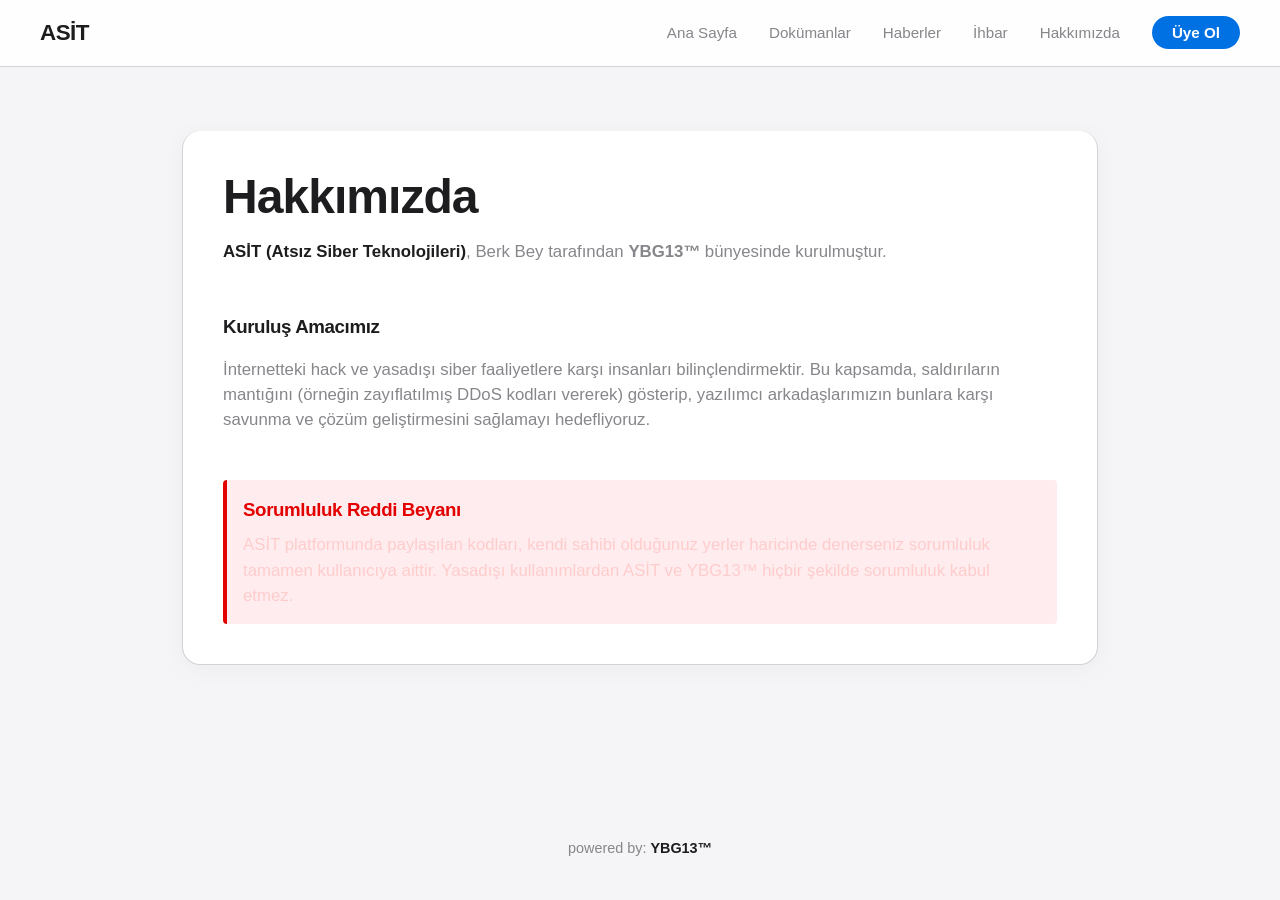
<file: hakkimizda.html>
<!DOCTYPE html>
<html lang="tr">
<head>
    <meta charset="UTF-8">
    <meta name="viewport" content="width=device-width, initial-scale=1.0">
    <title>Hakkımızda - ASİT</title>
    <link rel="stylesheet" href="style.css">
</head>
<body>
    <nav>
        <div class="logo">ASİT</div>
        <ul>
            <li><a href="index.html">Ana Sayfa</a></li>
            <li><a href="dokumanlar.html">Dokümanlar</a></li>
            <li><a href="haberler.html">Haberler</a></li>
            <li><a href="ihbar.html">İhbar</a></li>
            <li><a href="hakkimizda.html">Hakkımızda</a></li>
            <li><a href="uyeol.html">Üye Ol</a></li>
        </ul>
    </nav>

    <div class="container">
        <div class="card" style="border-top: 4px solid var(--accent-neon);">
            <h1>Hakkımızda</h1>
            <p>
                <strong style="color: var(--text-main);">ASİT (Atsız Siber Teknolojileri)</strong>, Berk Bey tarafından <strong style="color: var(--accent-neon);">YBG13™</strong> bünyesinde kurulmuştur.
            </p>
            <br>
            <h3 style="color: var(--text-main);">Kuruluş Amacımız</h3>
            <p>
                İnternetteki hack ve yasadışı siber faaliyetlere karşı insanları bilinçlendirmektir. Bu kapsamda, saldırıların mantığını (örneğin zayıflatılmış DDoS kodları vererek) gösterip, yazılımcı arkadaşlarımızın bunlara karşı savunma ve çözüm geliştirmesini sağlamayı hedefliyoruz.
            </p>
            <br>
            <div style="background: rgba(255, 71, 87, 0.1); border-left: 4px solid var(--danger); padding: 1rem; border-radius: 4px;">
                <h3 style="color: var(--danger); margin-bottom: 0.5rem;">Sorumluluk Reddi Beyanı</h3>
                <p style="color: #ffcccc; margin: 0;">
                    ASİT platformunda paylaşılan kodları, kendi sahibi olduğunuz yerler haricinde denerseniz sorumluluk tamamen kullanıcıya aittir. Yasadışı kullanımlardan ASİT ve YBG13™ hiçbir şekilde sorumluluk kabul etmez.
                </p>
            </div>
        </div>
    </div>

    <footer>
        <p>powered by: <span>YBG13™</span></p>
    </footer>
</body>
</html>
</file>
<file: style.css>
:root {
    --bg-color: #f5f5f7;
    --surface-color: rgba(255, 255, 255, 0.85);
    --text-main: #1d1d1f;
    --text-muted: #86868b;
    --accent-blue: #0071e3;
    --accent-hover: #0077ed;
    --border-color: #d2d2d7;
    --card-bg: #ffffff;
    --danger: #e30000;
}

* {
    margin: 0;
    padding: 0;
    box-sizing: border-box;
}

body {
    background-color: var(--bg-color);
    color: var(--text-main);
    font-family: -apple-system, BlinkMacSystemFont, "Segoe UI", Roboto, Helvetica, Arial, sans-serif;
    line-height: 1.5;
    display: flex;
    flex-direction: column;
    min-height: 100vh;
    -webkit-font-smoothing: antialiased;
}

nav {
    background: var(--surface-color);
    backdrop-filter: blur(20px);
    -webkit-backdrop-filter: blur(20px);
    border-bottom: 1px solid var(--border-color);
    padding: 1rem 2.5rem;
    display: flex;
    justify-content: space-between;
    align-items: center;
    position: sticky;
    top: 0;
    z-index: 1000;
}

.logo {
    font-size: 1.4rem;
    font-weight: 700;
    letter-spacing: -0.5px;
    color: var(--text-main);
}

nav ul {
    list-style: none;
    display: flex;
    gap: 2rem;
    align-items: center;
}

nav a {
    text-decoration: none;
    color: var(--text-muted);
    font-size: 0.95rem;
    font-weight: 500;
    transition: color 0.2s ease;
}

nav a:hover {
    color: var(--text-main);
}

nav a[href="uyeol.html"] {
    background-color: var(--accent-blue);
    color: #ffffff;
    padding: 0.5rem 1.25rem;
    border-radius: 20px;
    font-weight: 600;
    transition: background-color 0.2s ease;
}

nav a[href="uyeol.html"]:hover {
    background-color: var(--accent-hover);
}

.container {
    flex: 1;
    width: 100%;
    max-width: 980px;
    margin: 0 auto;
    padding: 4rem 2rem;
}

.card {
    background-color: var(--card-bg);
    border-radius: 18px;
    padding: 2.5rem;
    margin-bottom: 2rem;
    border: 1px solid var(--border-color);
    box-shadow: 0 4px 24px rgba(0, 0, 0, 0.04);
}

h1, h2, h3 {
    color: var(--text-main);
    font-weight: 600;
    letter-spacing: -0.02em;
    margin-bottom: 1rem;
}

h1 {
    font-size: 3rem;
    line-height: 1.1;
}

h2 {
    font-size: 1.5rem;
}

p {
    color: var(--text-muted);
    font-size: 1.05rem;
    margin-bottom: 1.5rem;
}

form {
    display: flex;
    flex-direction: column;
    gap: 1rem;
}

input, textarea {
    background-color: #f5f5f7;
    border: 1px solid transparent;
    color: var(--text-main);
    padding: 1rem 1.25rem;
    border-radius: 12px;
    font-family: inherit;
    font-size: 1rem;
    transition: all 0.2s ease;
}

input:focus, textarea:focus {
    outline: none;
    border-color: var(--accent-blue);
    background-color: #ffffff;
    box-shadow: 0 0 0 4px rgba(0, 113, 227, 0.1);
}

button {
    background-color: var(--accent-blue);
    color: #ffffff;
    border: none;
    padding: 1rem 1.5rem;
    border-radius: 12px;
    font-size: 1rem;
    font-weight: 600;
    cursor: pointer;
    transition: all 0.2s ease;
    width: 100%;
}

button:hover {
    background-color: var(--accent-hover);
}

button[style*="var(--danger)"] {
    background-color: var(--danger) !important;
    color: #ffffff !important;
}

pre, code {
    font-family: ui-monospace, SFMono-Regular, Menlo, Monaco, Consolas, monospace;
    font-size: 0.9rem;
}

pre {
    background-color: #f5f5f7 !important;
    border: 1px solid var(--border-color) !important;
    color: var(--text-main) !important;
    padding: 1.5rem !important;
    border-radius: 12px !important;
    overflow-x: auto;
    margin-bottom: 1.5rem;
}

footer {
    padding: 2.5rem;
    text-align: center;
    margin-top: auto;
    background-color: transparent;
}

footer p {
    margin: 0;
    font-size: 0.9rem;
    color: var(--text-muted);
}

footer span {
    color: var(--text-main);
    font-weight: 600;
}

@media screen and (max-width: 768px) {
    nav {
        flex-direction: column;
        padding: 1rem;
        gap: 1rem;
    }
    
    nav ul {
        gap: 1rem;
        flex-wrap: wrap;
        justify-content: center;
    }
    
    .container {
        padding: 2.5rem 1.5rem;
    }
    
    .card {
        padding: 1.5rem;
    }
    
    h1 {
        font-size: 2.2rem;
    }
    
    h2 {
        font-size: 1.3rem;
    }
}

/* --- YENİ EKLENEN KISIMLAR --- */

/* Yan Yana 3'lü Izgara (Grid) Yapısı */
.grid-3 {
    display: grid;
    grid-template-columns: repeat(auto-fit, minmax(300px, 1fr));
    gap: 2rem;
    width: 100%;
}

/* Kaliteli Karşılama Ekranı (Hero) */
.hero {
    text-align: center;
    padding: 6rem 2rem;
    background: linear-gradient(180deg, #ffffff 0%, #f5f5f7 100%);
    border-radius: 24px;
    margin-bottom: 3rem;
    border: 1px solid var(--border-color);
    box-shadow: 0 10px 30px rgba(0,0,0,0.02);
}

.hero h1 {
    font-size: 3.5rem;
    letter-spacing: -1.5px;
    margin-bottom: 1.5rem;
    background: linear-gradient(90deg, #1d1d1f, #434345);
    -webkit-background-clip: text;
    -webkit-text-fill-color: transparent;
}

.hero p {
    font-size: 1.2rem;
    max-width: 600px;
    margin: 0 auto 2.5rem auto;
    color: #555;
}

/* Admin Paneli Aksiyon Butonları */
.admin-actions {
    display: flex;
    gap: 10px;
    margin-top: 15px;
}

.btn-small {
    padding: 8px 12px;
    font-size: 0.85rem;
    width: auto;
    border-radius: 8px;
}

.btn-edit { background-color: #f59e0b; color: white; }
.btn-edit:hover { background-color: #d97706; }

.btn-delete { background-color: var(--danger); color: white; }
.btn-delete:hover { background-color: #b91c1c; }

.btn-success { background-color: #10b981; color: white; }
.btn-success:hover { background-color: #059669; }

/* Yönetim paneli liste öğeleri */
.admin-list-item {
    border-bottom: 1px solid var(--border-color);
    padding: 1rem 0;
}
.admin-list-item:last-child {
    border-bottom: none;
}
</file>
